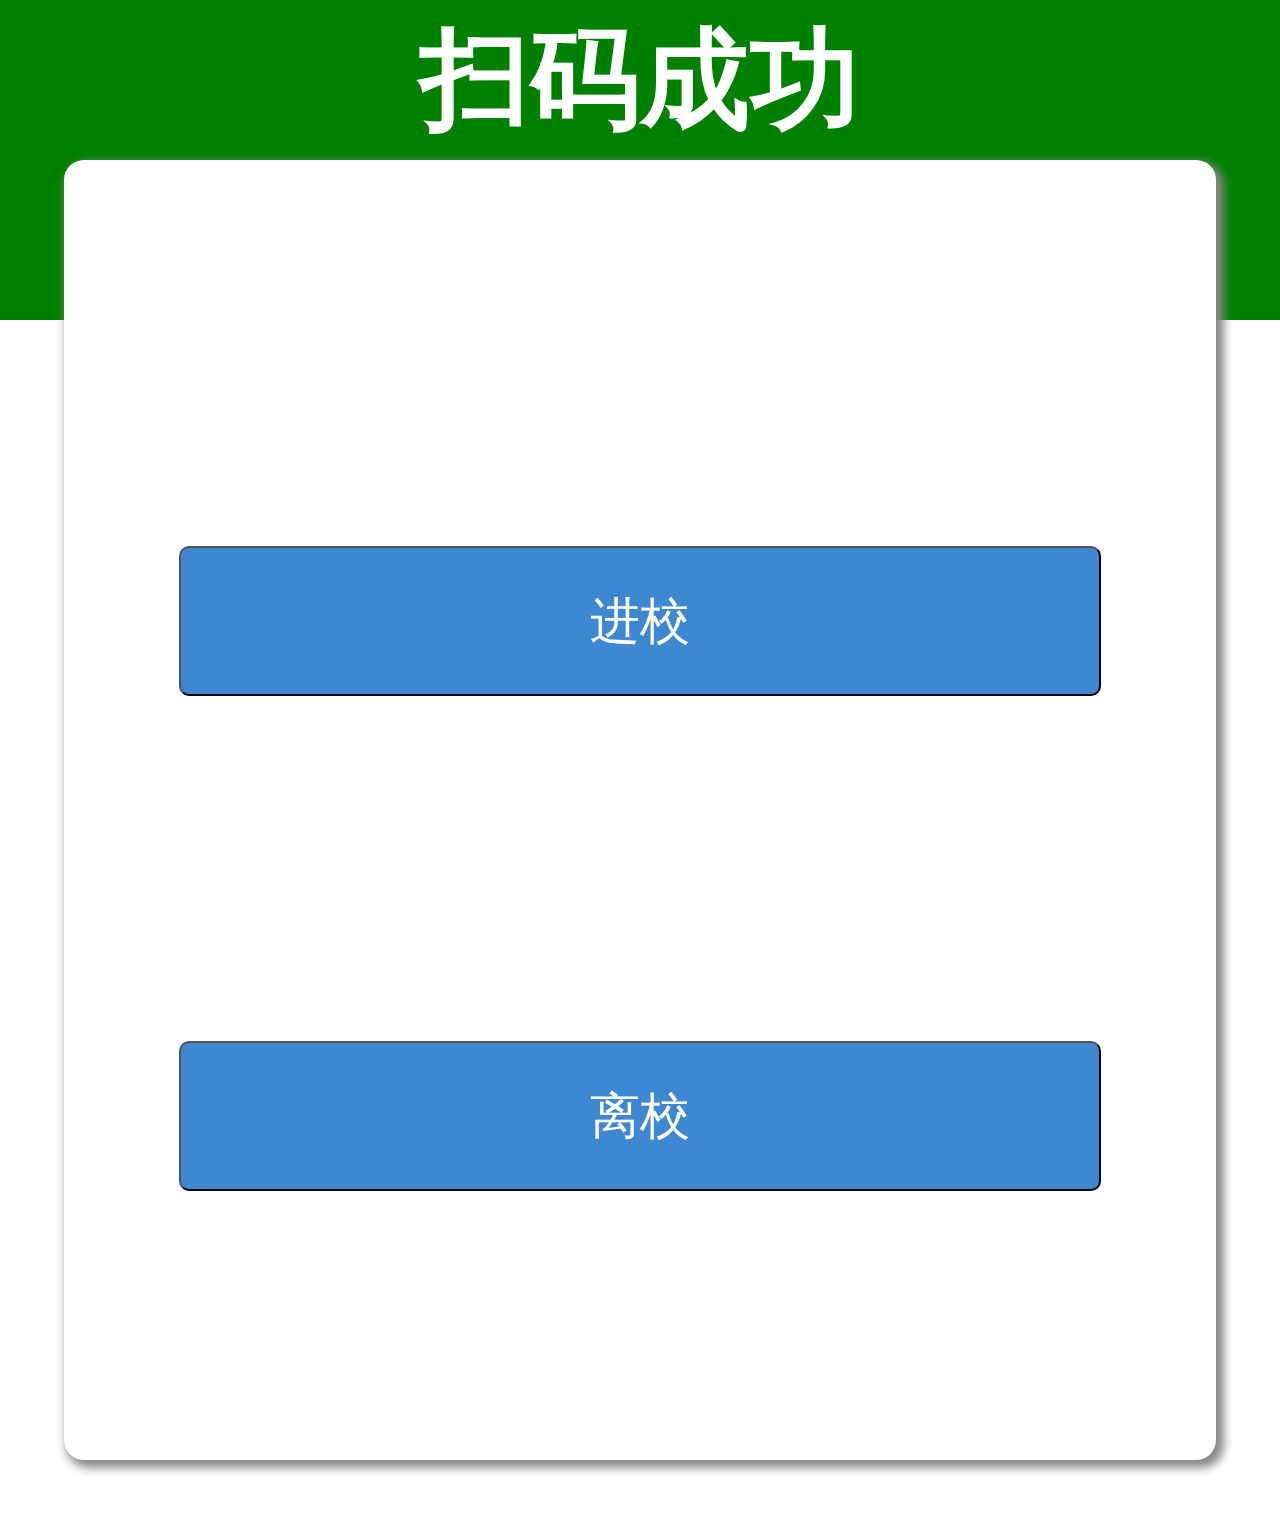
<file: school.html>
<!DOCTYPE html>
<html xmlns="http://www.w3.org/1999/xhtml">
  <head>
    <meta name="apple-mobile-web-app-capable" content="yes" />
    <meta name="apple-mobile-web-app-status-bar-style" content="black-translucent" />
    <meta name="full-screen" content="true" />
    <meta name="browsermode" content="application" />
    <meta name="x5-fullscreen" content="true" />
    <meta name="360-fullscreen" content="true" />
    <title>扫码结果</title>
    <meta http-equiv="Content-Type" content="text/html; charset=utf-8" />
    <link rel="stylesheet" href="/static/style.css" />
    <style id="__WXWORK_INNER_SCROLLBAR_CSS">
      ::-webkit-scrollbar {
        width: 12px !important;
        height: 12px !important;
      }
      ::-webkit-scrollbar-thumb:vertical {
        background-color: rgba(136, 141, 152, 0.5) !important;
        border-radius: 10px !important;
        background-clip: content-box !important;
        border: 2px solid transparent !important;
      }
      ::-webkit-scrollbar-thumb:horizontal {
        background-color: rgba(136, 141, 152, 0.5) !important;
        border-radius: 10px !important;
        background-clip: content-box !important;
        border: 2px solid transparent !important;
      }
      ::-webkit-resizer {
        display: none !important;
      }
    </style>
  </head>
  <body>
    <div class="max">
      <span id="GUID" style="display: none;"></span>
      <span class="max-span">扫码成功</span>
      <div class="max-sk"></div>
      <div class="max-sk-nz">
        <div class="max-sk-nz-ewm">
          <button class="anniu" id="button1" onclick="location='school_in.html'">进校</button>
          <button class="anniu" id="button2" onclick="location='school_out.html'">离校</button>
        </div>
      </div>
    </div>
  </body>
</html>
</file>
<file: static/style.css>
html {
  background-color: green;
}

body {
  margin: 0;
  padding: 0;
}

.max {
  width: 100%;
  height: auto;
}

.max-span {
  width: 100%;
  height: 160px;
  font-size: 110px;
  color: #ffffff;
  line-height: 160px;
  float: left;
  text-align: center;
  font-weight: bold;
}

.max-sk {
  width: 100%;
  height: 1200px;
  background-color: #ffffff;
  float: left;
  margin-top: 160px;
}

.max-sk-nz {
  width: 90%;
  height: 1300px;
  border-radius: 20px;
  box-shadow: 5px 5px 10px 3px #888888;
  position: absolute;
  left: 5%;
  top: 160px;
  background-color: #ffffff;
}

.max-sk-nz-zt {
  width: 100%;
  height: 60px;
  text-align: left;
  color: #000000;
  float: left;
  font-size: 60px;
  font-weight: bold;
  line-height: 50px;
  text-indent: 20px;
}
.max-sk-nz-ewm {
  width: 100%;
  height: 500px;
  float: left;
  margin-top: 40px;
}
.ewm {
  width: 500px;
  height: 500px;
  background-color: #3e88d2;
  margin-left: auto;
  margin-right: auto;
}
.max-sk-nz-zts {
  width: 100%;
  height: 50px;
  text-align: center;
  color: #000000;
  float: left;
  font-size: 30px;
  font-weight: bold;
  line-height: 50px;
}
.anniu {
  width: 80%;
  height: 150px;
  background-color: #3e88d2;
  border-radius: 10px;
  float: left;
  margin-left: 10%;
  margin-top: 30%;
  text-align: center;
  line-height: 80px;
  color: #ffffff;
  font-size: 50px;
}
.max-sk-nz-ztz {
  width: 100%;
  height: 60px;
  text-align: center;
  color: #000000;
  float: left;
  font-size: 33px;
  font-weight: bold;
  line-height: 50px;
  text-indent: 20px;
}
.head {
  width: 100%;
  height: 60px;
  text-align: center;
  color: #ff0000;
  float: left;
  font-size: 70px;
  margin-top: 30%;
}
.max-sk-nz-zts-aa {
  color: #0094ff;
}
.max-sk-nz-ztzs {
  width: 100%;
  height: 60px;
  text-align: center;
  color: #000000;
  float: left;
  font-size: 130px;
  font-weight: bold;
  line-height: 50px;
  text-indent: 20px;
}
</file>
